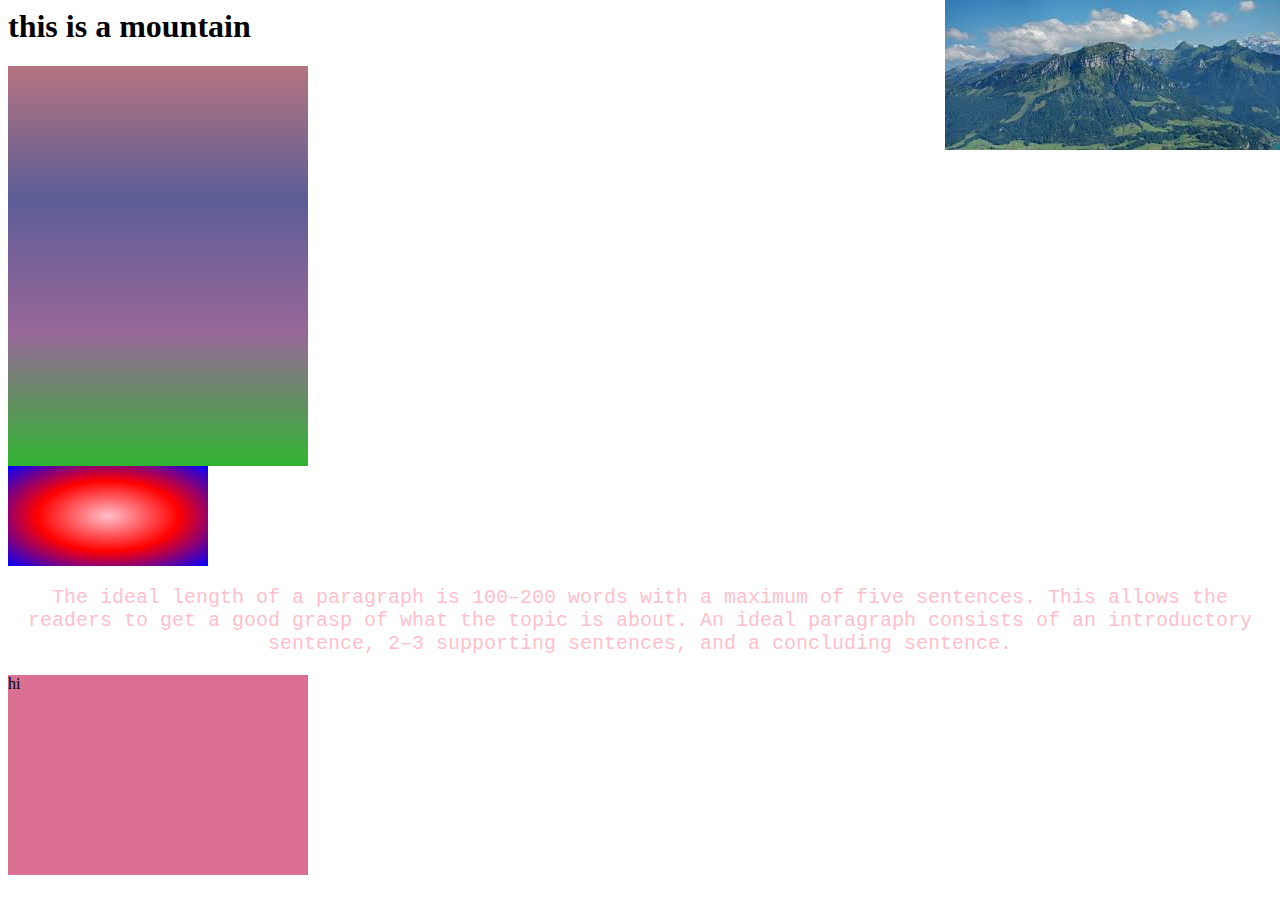
<file: backgroud.html>
<html>
<head>

<style>
    body{
        background-image: url(code.345.jpeg);
        background-repeat: no-repeat;
        background-position: top right;

    }
    .gradient{
        height: 400px;
        width: 300px;
        background:linear-gradient(rgb(180, 116, 127), rgb(93, 93, 151) , rgb(152, 103, 152) , rgb(48, 180, 48) )

    }
    .TEXT{
height: 100px;width: 200;
background:radial-gradient(pink,red,blue) ;


 }
 @keyframes anime {
    0% {
        background-color: aqua;
    }
    25%{
        background-color: blue;
    }
    50%{
        background-color: rgb(36, 200, 126);
    }
    100%{
        background-color: blueviolet;
    }
 }
 .hello{
   height: 200px; width: 300px;
   background-color: palevioletred;
   animation-duration: 5s;
   animation-name: anime;
 }



</style>
</head>
<body>
<h1> this is a mountain </h1>

<div class="gradient">

</div>
<div class="TEXT">

</div>
<p style="font-family: 'Courier New', Courier, monospace; font-size: 20; font-weight: 300; color: pink; text-align:center">
The ideal length of a paragraph
 is 100–200 words with a maximum 
 of five sentences. This allows 
 the readers to get a good grasp 
 of what the topic is about. 
 An ideal paragraph consists 
 of an introductory sentence,
  2–3 supporting sentences, 
  and a concluding sentence.
</p>
<div class="hello">
    hi
</div>






</body>
</html>
</file>
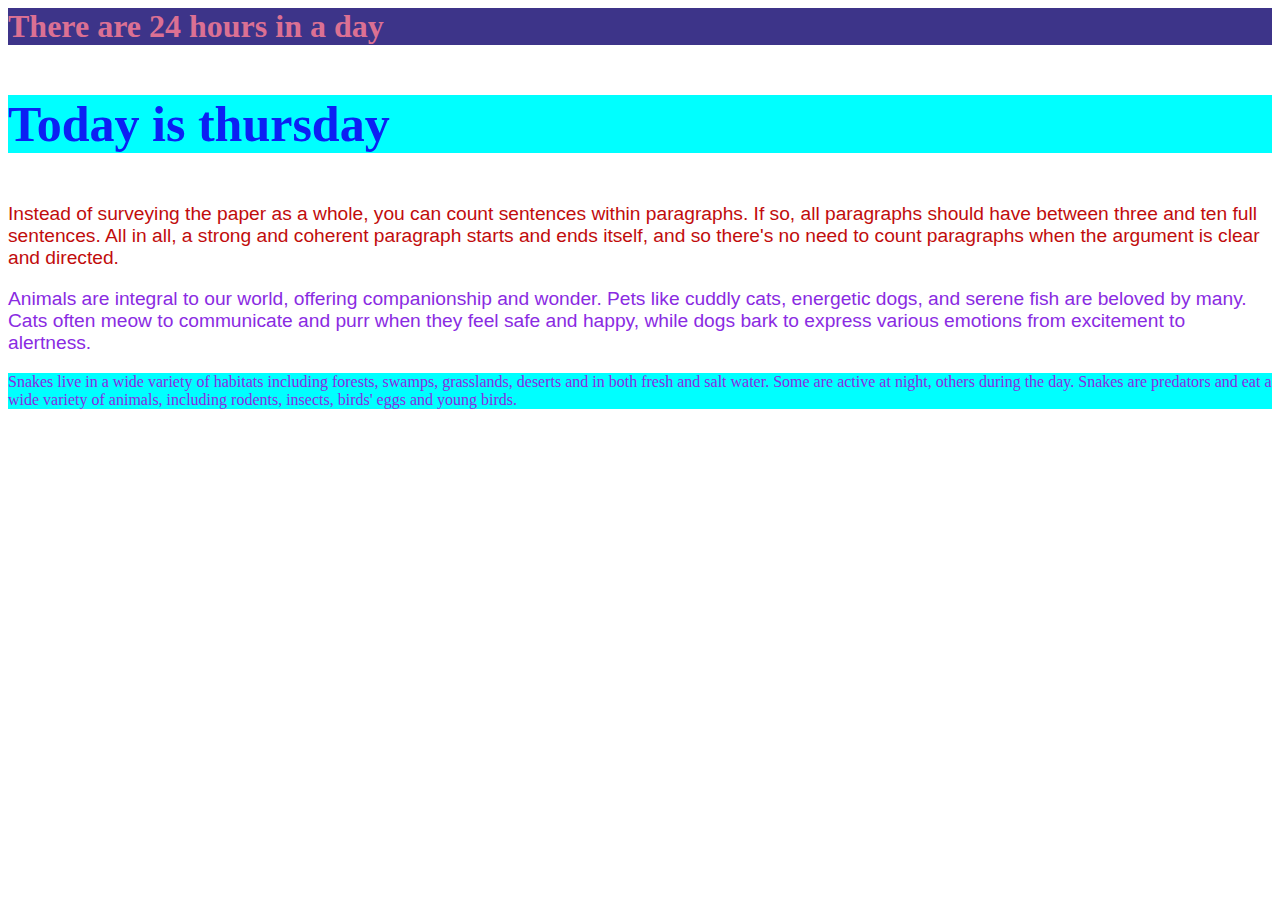
<file: css.html>
<htlm>
<head>
<style>
 h3{
    color: rgb(12, 32, 243);
    background-color: aqua;
   font-size: 50px;
 }

#hello{
    color: rgb(193, 12, 12);
    font-family: 'Franklin Gothic Medium', 'Arial Narrow', Arial, sans-serif;
    font-weight: 200;
    font-size: larger;
    font-style: inherit;
}
#hi{
color: blueviolet;
font-family: Verdana, Geneva, Tahoma, sans-serif;
font-weight: 400;
font-size: larger;
font-style: unset;
}
</style>
<link rel="stylesheet" href="style.css">


</head>
<body>



<h1 style="color: palevioletred; background-color: rgb(61, 52, 137);">There are 24 hours in a day</h1>



<h3>Today is thursday</h3>

<p id="hello">
    Instead of surveying the paper
     as a whole, you can count sentences within
      paragraphs. If so, all paragraphs should
       have between three and ten full sentences. 
       All in all, a strong and coherent paragraph
        starts and ends itself, and so there's no 
        need to count paragraphs when the argument
         is clear and directed.
</p>

<p id="hi">
    Animals are integral to our world, offering
    companionship and wonder. Pets like cuddly
     cats, energetic dogs, and serene fish are
      beloved by many. Cats often meow to 
      communicate and purr when they feel 
      safe and happy, while dogs bark to 
      express various emotions from 
      excitement to alertness.
</p>
<p class="buffalo">
    Snakes live in a wide variety of habitats
     including forests, swamps, grasslands, 
     deserts and in both fresh and salt water.
      Some are active at night, others during 
      the day. Snakes are predators and eat a
       wide variety of animals, including rodents,
        insects, birds' eggs and young birds.
</p>





</body>
</htlm>
</file>
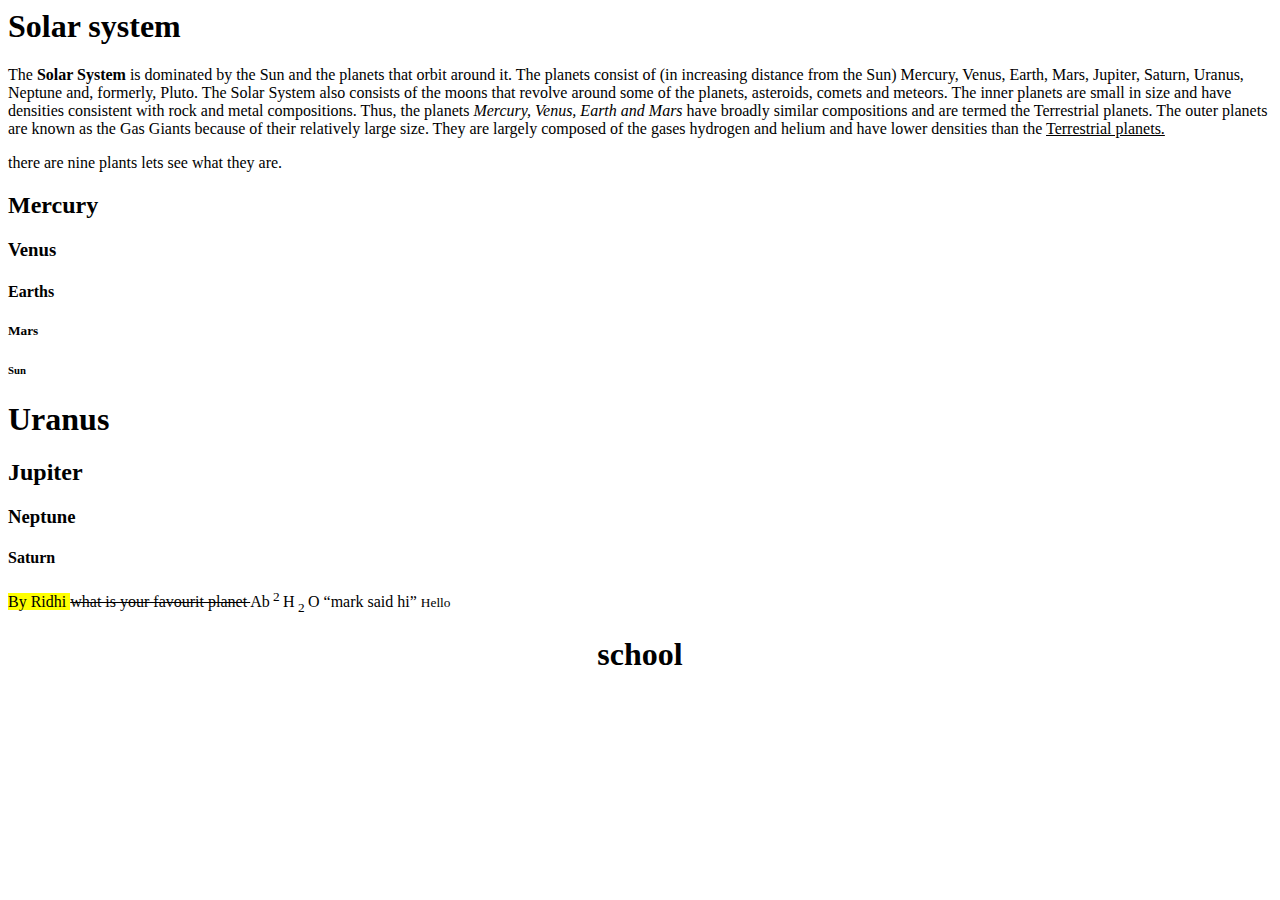
<file: elements.html>
<html>
 <head> 

</head> 
<body>
<h1>Solar system</h1>
<p> 
    The <b>Solar System</b> is dominated by the Sun and the planets that orbit around it.
    The planets consist of (in increasing distance from the Sun) Mercury, Venus, Earth, Mars, Jupiter, Saturn, 
    Uranus, Neptune and, formerly, Pluto. The Solar System also consists of the moons that revolve around 
    some of the planets, asteroids, comets and meteors.
 The inner planets are small in size and have densities consistent with rock and metal compositions. 
    Thus, the planets <i>Mercury, Venus, Earth and Mars </i> have broadly similar compositions and are 
    termed the Terrestrial planets. The outer planets are known as the Gas Giants because 
    of their relatively large size. They are largely composed of the gases hydrogen and
     helium and have lower densities than the <u>Terrestrial planets.</u>


</p>

<p>
there are nine plants lets see what they are. 
</p>

<h2> Mercury</h2>
<h3>Venus</h3>
<h4>Earths</h4>
<h5>Mars</h5>
<h6>Sun</h6>
<h1>Uranus</h1>
<h2>Jupiter</h2>
<h3>Neptune</h3>
<h4>Saturn</h4>

<mark>
    By Ridhi
</mark>

<del>
    what is your favourit planet
</del>

Ab<sup>
2
</sup>

H<sub>
2
</sub>O

<q>mark said hi</q>

<small>
    Hello 
</small>
<center><h1>school</h1></center>

</body>
</html>
</file>
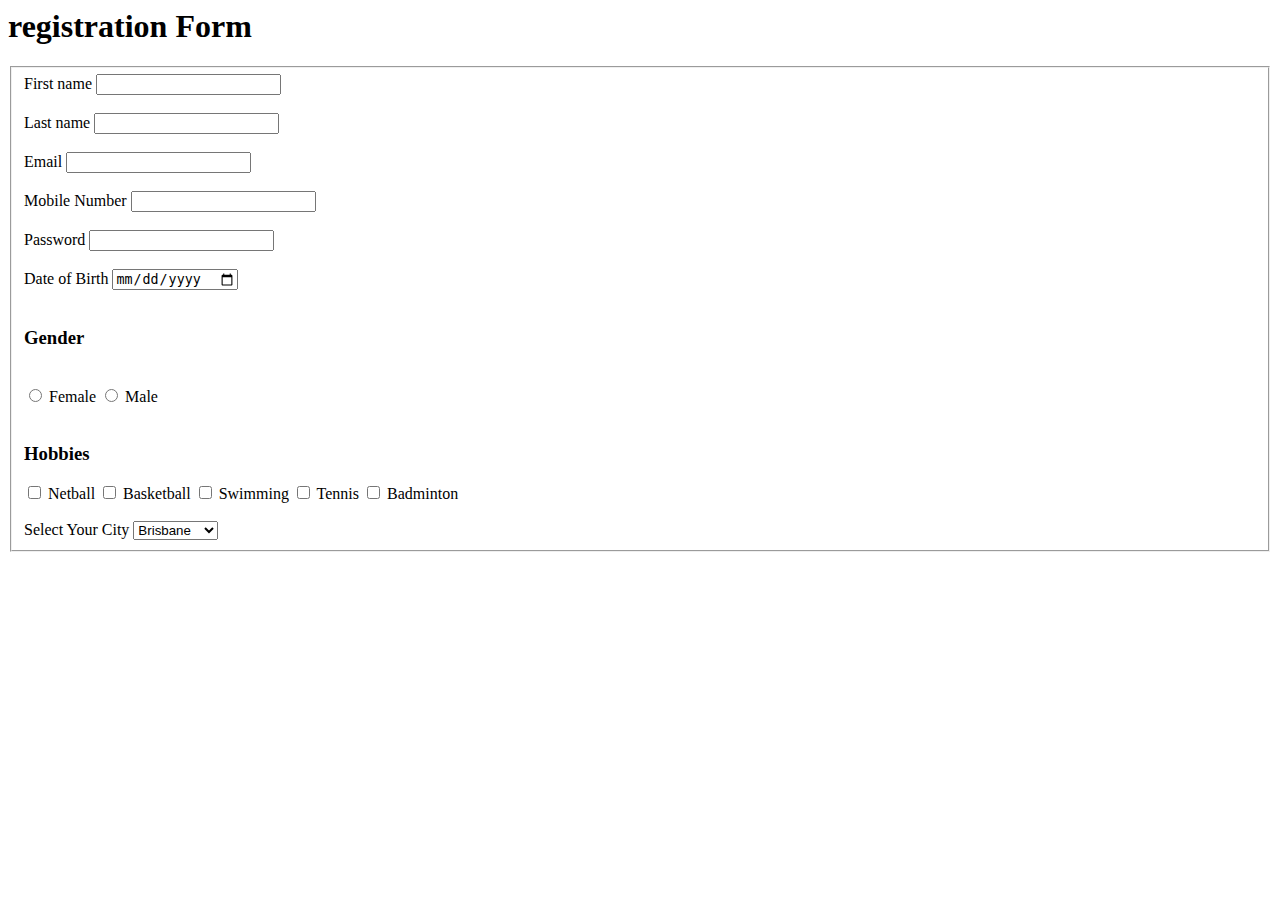
<file: form.html>
<html>
    <head>

    </head>
    <body>
        <h1>registration  Form</h1>
<form>
<fieldset>
    First name
    <input type="text">
    <br> <br> Last name
    <input type="text">
    <br><br> Email
    <input type="email">
    <br><br> Mobile Number
    <input type="number">
    <br><br> Password
    <input type="password">
    <br><br> Date of Birth
    <input type="date">

    <br><br>
    <h3>Gender</h3>
    <br>
    <input type="radio" name="a"> Female
    <input type="radio" name="a"> Male
    <br><br>
    <h3>Hobbies</h3>
    <input type="checkbox" name="a"> Netball
    <input type="checkbox" name="d"> Basketball
    <input type="checkbox" name="e"> Swimming
    <input type="checkbox" name="r"> Tennis
    <input type="checkbox" name="f"> Badminton
    <br> <br>
    Select Your City
    <select>
        <option>Brisbane</option>
        <option>Sydney</option>
        <option>Melbourne</option>
        <option>Perth</option>
        <option>Adelaide</option>
        <option>Canberra</option>
        
    </select>
    

</fieldset>
</form>














    </body>
</html>
</file>
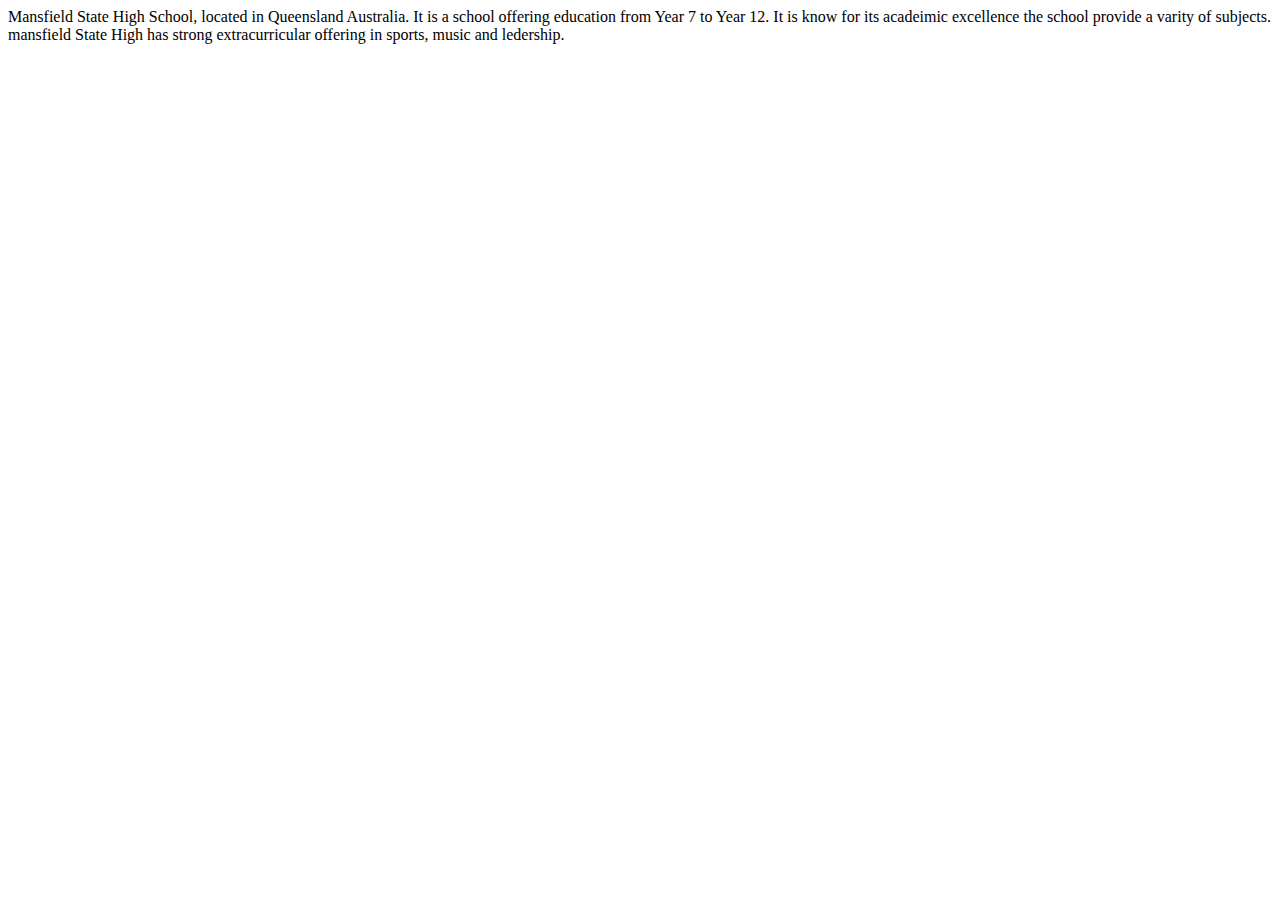
<file: homework.html>
<html>

<head>


</head>
<body>
Mansfield State High School, located in Queensland Australia. It is a school offering education from Year 7 to Year 12. It is know for its acadeimic excellence the school provide a varity of subjects. mansfield State High has strong extracurricular offering in sports, music and ledership.  


</body>
</html>
</file>
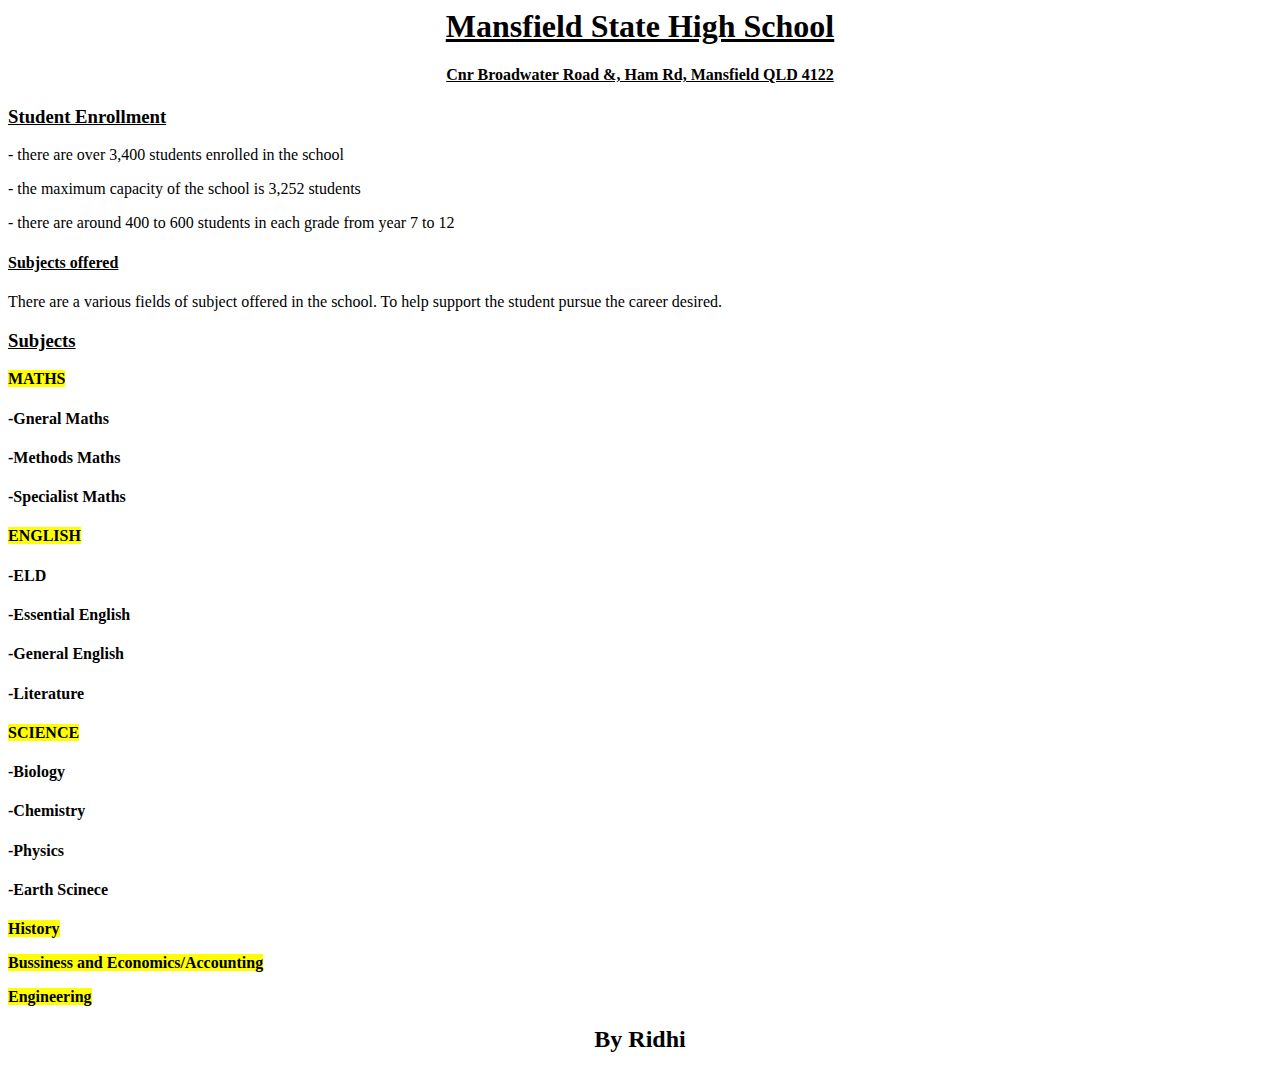
<file: homework2.html>
<hmlt>
<head>

</head>
<body>
<center><u><h1>Mansfield State High School</h1></u></center>
<center><u><h4>Cnr Broadwater Road &, Ham Rd, Mansfield QLD 4122</h4></u></center>

<b><u><h3>Student Enrollment</h3></b></u>
<p>
- there are over 3,400 students enrolled in the school
</p>

<P>
- the maximum capacity of the school is 3,252 students 
</P>
<P>
- there are around 400 to 600 students in each grade from year 7 to 12 
</P>

<u><h4>Subjects offered</h4></u>
<p>
    There are a various fields of subject offered in the school. 
    To help support the student pursue the career desired.
</p>

<u><h3>Subjects</h3></u>
<P>
    <mark><b>MATHS</b></mark> 
</P>
<p>
  <h4>-Gneral Maths</h4>  
<p>
    <h4>-Methods Maths</43>
</p>
<P>
    <h4>-Specialist Maths</h4>
</P>
<p>
    <mark><b>ENGLISH</b></mark>
</p>
<p>
    <h4>-ELD</h4>
</p>
<p>
    <h4>-Essential English</h4>
</p>
<p>
    <h4>-General English</h4>
</p>
<p>
    <h4>-Literature</h4>
</p>
<p>
    <mark><b>SCIENCE</b></mark>
</p>
<p>
    <h4>-Biology</h4>
</p>
<p>
    <h4>-Chemistry</h4>
</p>
<p>
<H4>-Physics</H4>
</p>
<P>
    <h4>-Earth Scinece</h4>
</P>
<p>
   <mark><b>History</b></mark> 
</p>
<p><mark><b>Bussiness and Economics/Accounting</b></mark>
</p>
<p>
    <mark><b>Engineering</b></mark>
</p>


<center><h2>By Ridhi</h2></center>


</body>
</hmlt>
</file>
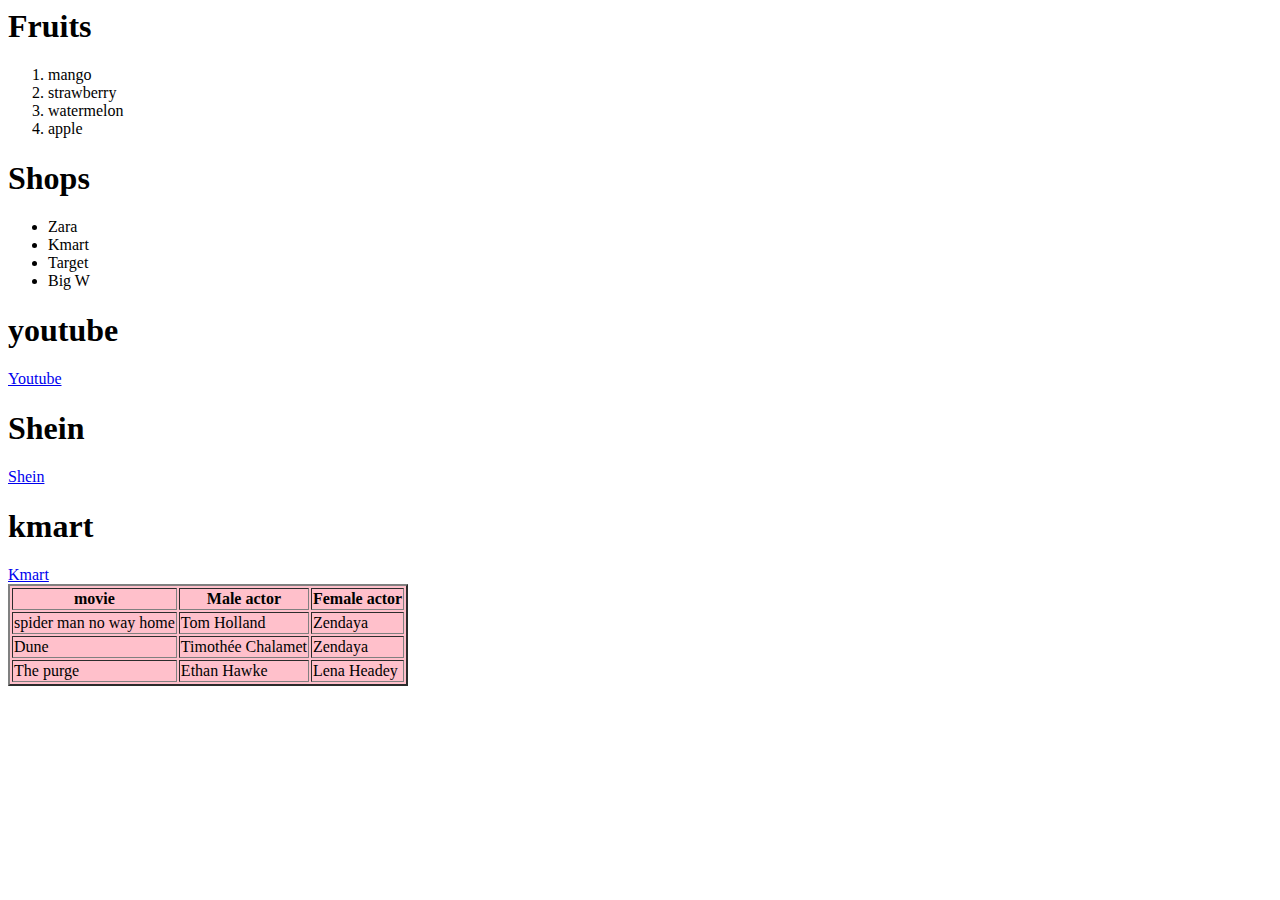
<file: list.html>
<html>
    <head> 


    </head>
    <body>
<h1>Fruits</h1>
<ol>
    <li>mango</li>
    <li>strawberry</li>
    <li>watermelon</li>
    <li>apple</li>
</ol>
<h1>Shops</h1>
<ul>
    <li>Zara</li>
    <li>Kmart</li>
    <li>Target</li>
    <li>Big W</li>
</ul>

<h1>youtube</h1>

<a href="https://www.youtube.com/">Youtube</a>

<h1>Shein</h1>

<a href="https://au.shein.com/?ref=www&rep=dir&ret=au">Shein</a>
<h1>kmart</h1>
<a href="https://www.kmart.com.au/?srsltid=AfmBOoqKQS5IebnxxxlhM35Ddo5Sek8w8OzBItd69KosPJfjGRaKGkfH">Kmart</a>

<table border="2px" bgcolor="pink"> 
     <tr> 
        <th> movie</th>
        <th>Male actor</th>
        <th> Female actor</th>
     </tr>
     <tr>
       <td>spider man no way home</td>
       <td>Tom Holland</td>
       <td>Zendaya</td>
     </tr> 
     <tr>
      <td>Dune</td>
      <td> Timothée Chalamet</td>
      <td> Zendaya</td>
     </tr>
     <tr>
       <td> The purge</td>
       <td> Ethan Hawke</td>
       <td> Lena Headey</td>
     </tr>
   





</table>


    </body>
</html>
</file>
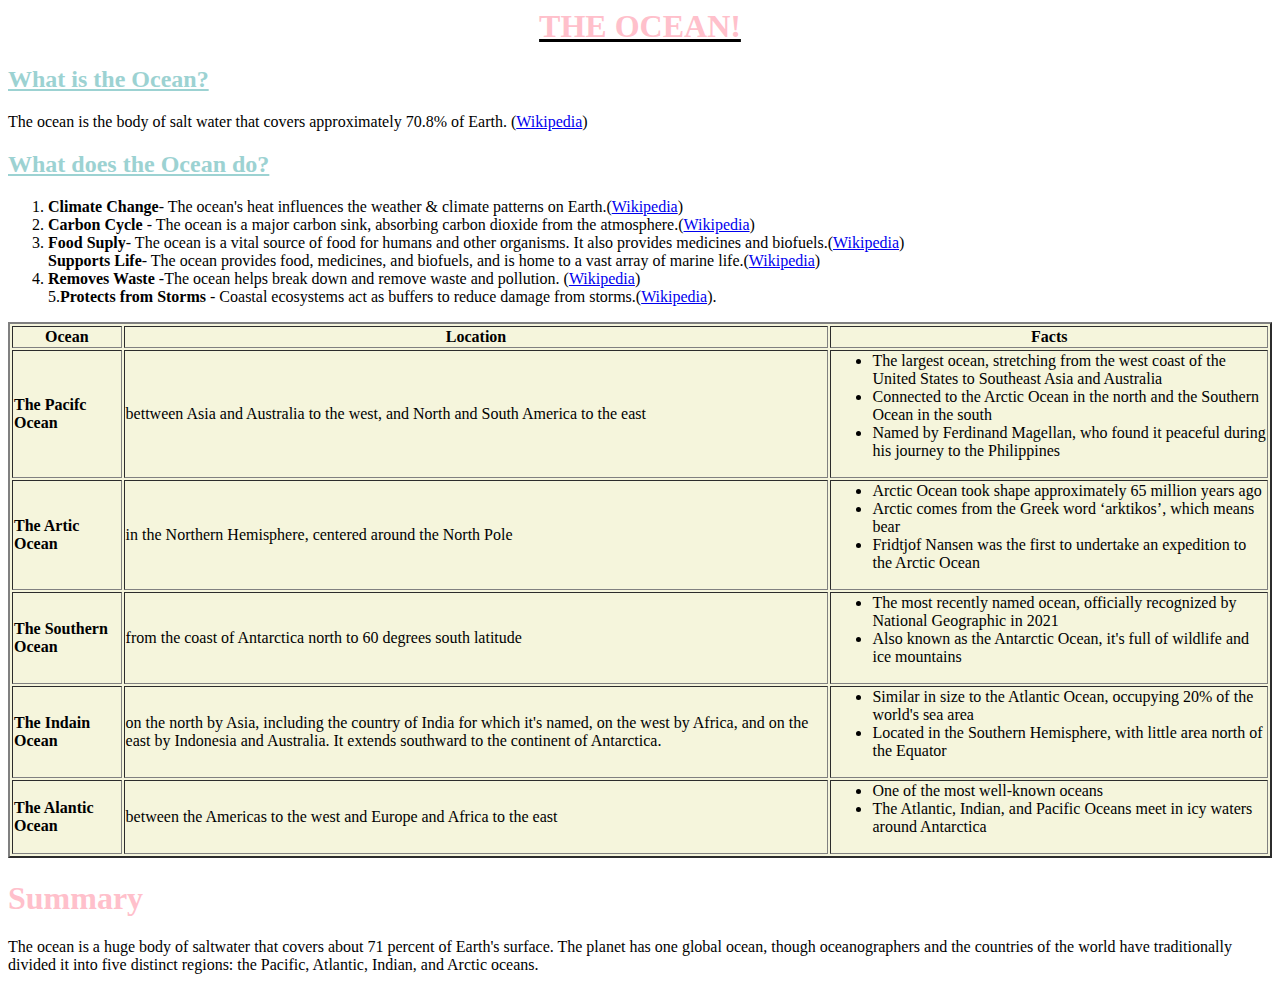
<file: ocean.html>
<html>
    <head>

    </head>
    <body>
        <center><b><u><h1 style="color:pink">THE OCEAN!</h1></u></b></center>
<h2 style="color:rgb(156, 210, 210)"><u>What is the Ocean?</u></h2>
<P>
    The ocean is the body of salt water
     that covers approximately 70.8% of Earth. (<a href="https://en.wikipedia.org/wiki/Ocean#:~:text=The%20ocean%20is%20the%20body,as%20a%20huge%20heat%20reservoir.">Wikipedia</a>)

</P>
<h2 style="color:rgb(156, 210, 210)"><u>What does the Ocean do?</u></h2>
<ol>
    <li><b>Climate Change</b>- The ocean's heat influences the weather & climate patterns on Earth.(<a href="https://en.wikipedia.org/wiki/Ocean#:~:text=The%20ocean%20is%20the%20body,as%20a%20huge%20heat%20reservoir.">Wikipedia</a>)</li>
    <li><b>Carbon Cycle</b> - The ocean is a major carbon sink, absorbing carbon dioxide from the atmosphere.(<a href="https://en.wikipedia.org/wiki/Ocean#:~:text=The%20ocean%20is%20the%20body,as%20a%20huge%20heat%20reservoir.">Wikipedia</a>) </li>
    <li> <b>Food Suply</b>- The ocean is a vital source of food for humans and other organisms. It also provides medicines and biofuels.(<a href="https://en.wikipedia.org/wiki/Ocean#:~:text=The%20ocean%20is%20the%20body,as%20a%20huge%20heat%20reservoir.">Wikipedia</a>)  </li>
    <il> <b>Supports Life</b>- The ocean provides food, medicines, and biofuels, and is home to a vast array of marine life.(<a href="https://en.wikipedia.org/wiki/Ocean#:~:text=The%20ocean%20is%20the%20body,as%20a%20huge%20heat%20reservoir.">Wikipedia</a>) </il>
    

<li><b>Removes Waste</b> -The ocean helps break down and remove waste and pollution. (<a href="https://en.wikipedia.org/wiki/Ocean#:~:text=The%20ocean%20is%20the%20body,as%20a%20huge%20heat%20reservoir.">Wikipedia</a>)</li>
<il>5.<b>Protects from Storms</b> - Coastal ecosystems act as buffers to reduce damage from storms.(<a href="https://en.wikipedia.org/wiki/Ocean#:~:text=The%20ocean%20is%20the%20body,as%20a%20huge%20heat%20reservoir.">Wikipedia</a>)</il>.
</ol>
<table border="2px" bgcolor="beige">
  <tr>
    <th>Ocean</th>
    <th>Location</th>
    <th>Facts</th>
  </tr>
  <tr>
   <td><b>The Pacifc Ocean</b></td>
   <td>bettween Asia and Australia to the west, 
    and North and South America to the east</td>
    <td>
        <ul>
            <li>The largest ocean, stretching from the west coast of the United States to Southeast Asia and Australia</li>
            <li> Connected to the Arctic Ocean in the north and the Southern Ocean in the south</li>
            <li> Named by Ferdinand Magellan, who found it peaceful during his journey to the Philippines</li>

        </ul>
    </td>
  </tr>
  <tr>
    <td><b>The Artic Ocean</b></td>
    <td>in the Northern Hemisphere,
         centered around the North Pole</td>
         <td>
            <ul>
                <li>Arctic Ocean took shape approximately 65 million years ago</li>
                <li>Arctic comes from the Greek word ‘arktikos’, which means bear</li>
                <li>Fridtjof Nansen was the first to undertake an expedition to the Arctic Ocean</li>
           
           
            </ul>
         </td>
  </tr>
  <tr>
    <td><b>The Southern Ocean</b></td>
    <td> from the coast of Antarctica north to 60 degrees south latitude</td>
    <td>
        <ul>
            <li>The most recently named ocean, officially recognized by National Geographic in 2021 </li>
            <li> Also known as the Antarctic Ocean, it's full of wildlife and ice mountains </li>

        </ul>
    </td>
</tr>
  <tr>
    <td><b>The Indain Ocean</b></td>
    <td>on the north by Asia, including the country of India for which it's named, on the west by Africa, and on the east by Indonesia and Australia. It extends southward to the continent of Antarctica.</td>
    <td>
        <ul>
            <li>Similar in size to the Atlantic Ocean, occupying 20% of the world's sea area</li>
            <li>Located in the Southern Hemisphere, with little area north of the Equator</li>

        </ul>
    </td>
  </tr>
  <tr>
    <td><b>The Alantic Ocean</b></td>
    <td>between the Americas to the west and Europe and Africa to the east</td>
     <td>
        <ul>
            <li>One of the most well-known oceans</li>
            <li>The Atlantic, Indian, and Pacific Oceans meet in icy waters around Antarctica</li>
        </ul>
     </td>


</tr>
</table>
<h1 style= color:pink>Summary</h1>
<p>The ocean is a huge body of saltwater that covers about 71 percent of Earth's surface. The planet has one global ocean, though oceanographers and the countries of the world have traditionally divided it into five distinct regions: the Pacific, Atlantic, Indian, and Arctic oceans.</p>
    </body>
</html>
</file>
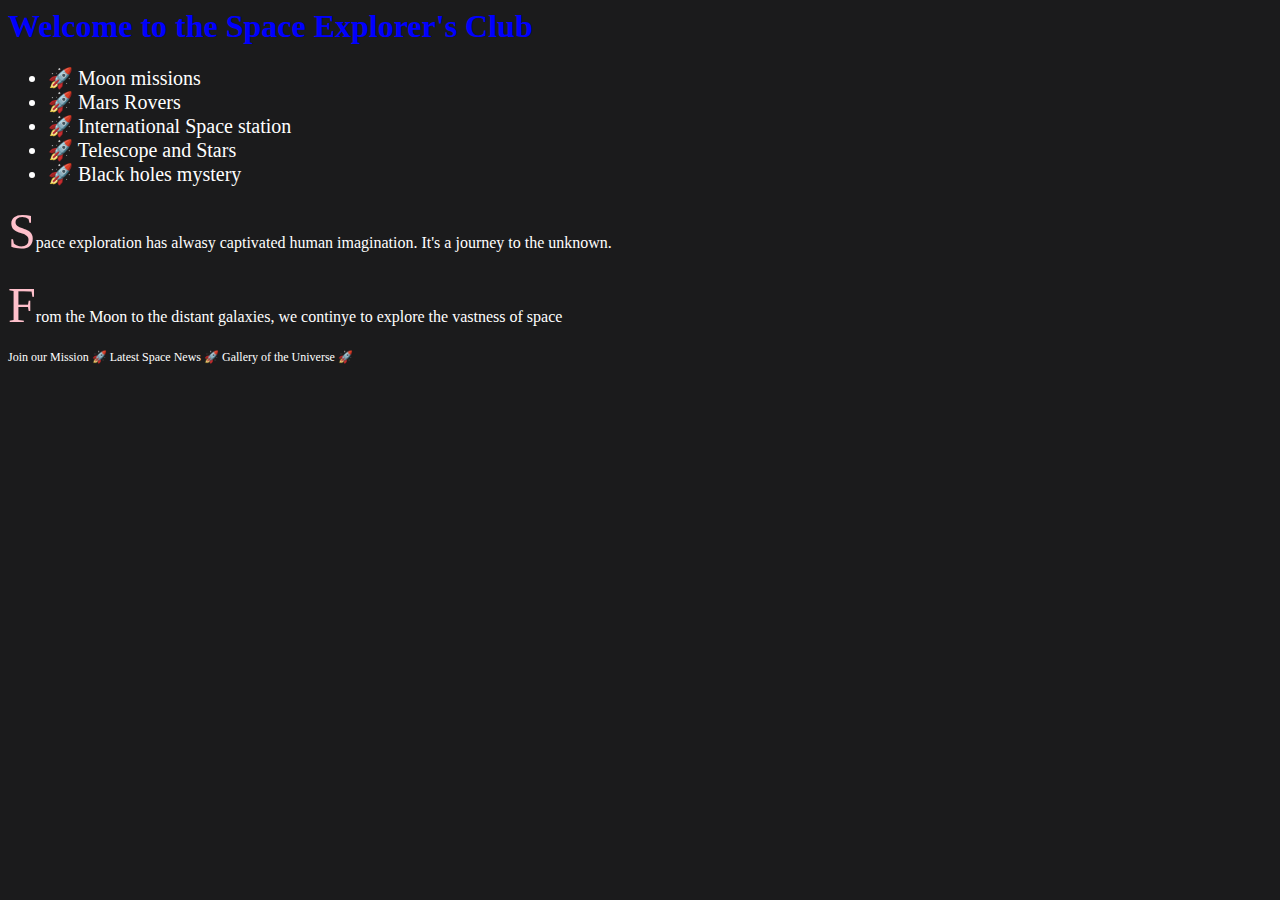
<file: task.html>
<html>
<head>
<style>
    body{
        background-color: rgb(27, 27, 28);
    }
li{
    color: white;
    font-size:20px
}
p::first-letter{
    font-size: 50px;
    color: pink;
}
p{
    color: white;
}
h{
    color: white;
    font-size: 12px;
}
</style>
    
</head>
<body>

<h1 style="color: blue;"> Welcome to the Space Explorer's Club</h1>


<ul>
<li>
    🚀 Moon missions
</li>
<li> 🚀 Mars Rovers</li>
<li> 🚀 International Space station</li>
<li> 🚀 Telescope and Stars </li>
<li>  🚀 Black holes mystery</li>

</ul>
<p>
  Space exploration
  has alwasy captivated
  human imagination.
  It's a journey to the unknown.  
</p>

<p>
    From the Moon to the 
    distant galaxies, we
    continye to explore the 
    vastness of space
</p>

<h>
    Join our Mission 🚀 Latest Space News 🚀 Gallery of the Universe 🚀 
</h>













</body>
</html>
</file>
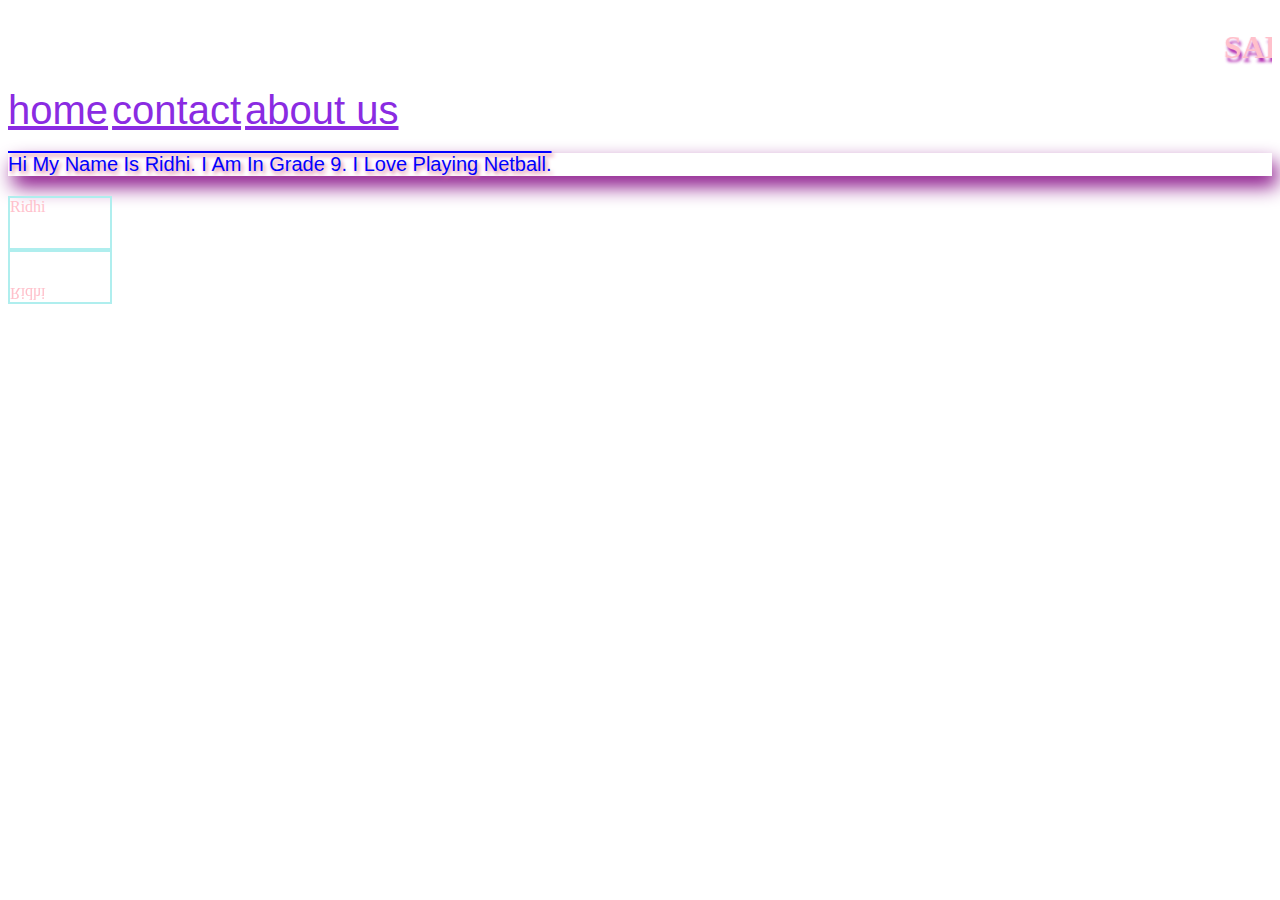
<file: textstyling.html>
<html>
<head>
<style>
    a{
       color:blueviolet;
       text-decoration: underline;
       font-size: 40px;
       font-family: 'Franklin Gothic Medium', 'Arial Narrow', Arial, sans-serif;
       text-transform: lowercase;
    }
p{
    color:blue;
    text-decoration:overline;
    font-family: Verdana, Geneva, Tahoma, sans-serif;
    font-size: 20px;
    text-transform: capitalize;
    text-shadow: 2px 3px 4px palevioletred;
    box-shadow: 5px 10px 20px purple;
}
h1{
    color:pink;
    text-shadow: 2px 4px 3px rgb(177, 43, 177);
}
div{
    height: 50px;
    width: 100px;
    color: pink;
    border: 2px solid paleturquoise;

}
#hello{
    transform: rotateX(180deg);
}
</style>
</head>
<body>
    <marquee><h1>SALE IS LIVE FLAT 50% OFF EVERYTHING STORE WIDE</h1></marquee>
<a href="">Home</a>
<a href="">Contact</a>
<a href="">About us</a>

<p>
    Hi my name is Ridhi. 
    I am in grade 9.
    I love playing netball.

</p>
<div>
Ridhi
</div>
<div id="hello">
Ridhi
</div>


















</body>
</html>
</file>
<file: style.css>
.buffalo{
    color: blueviolet;
    background-color: aqua;
    
}
</file>
